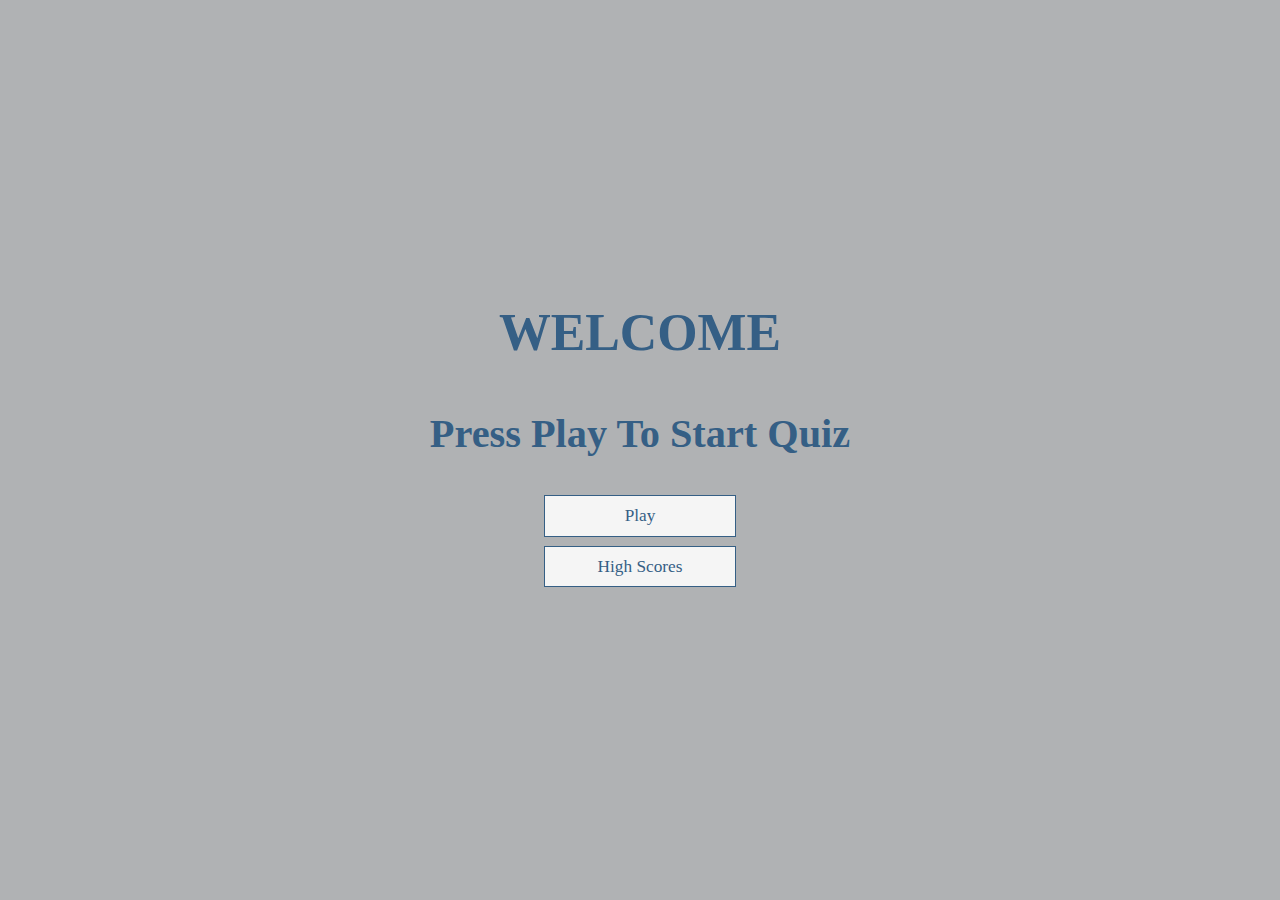
<file: index.html>
<!DOCTYPE html>
<html lang="en">
  <head>
    <meta charset="UTF-8" />
    <meta name="viewport" content="width=device-width, initial-scale=1.0" />
    <meta http-equiv="X-UA-Compatible" content="ie=edge" />
    <title>My Quick Quiz</title>
    <link rel="stylesheet" href="css/app.css" />
  </head>
  <body>
    <div class="container">
      <div id="home" class="flex-center flex-column">
        
        <h1>WELCOME</h1>
        <h2>Press Play To Start Quiz</h2>
        <a class="btn" href="/game.html">Play</a>
        <a class="btn" href="/highscores.html">High Scores</a>
      </div>
    </div>
  </body>
</html>
</file>
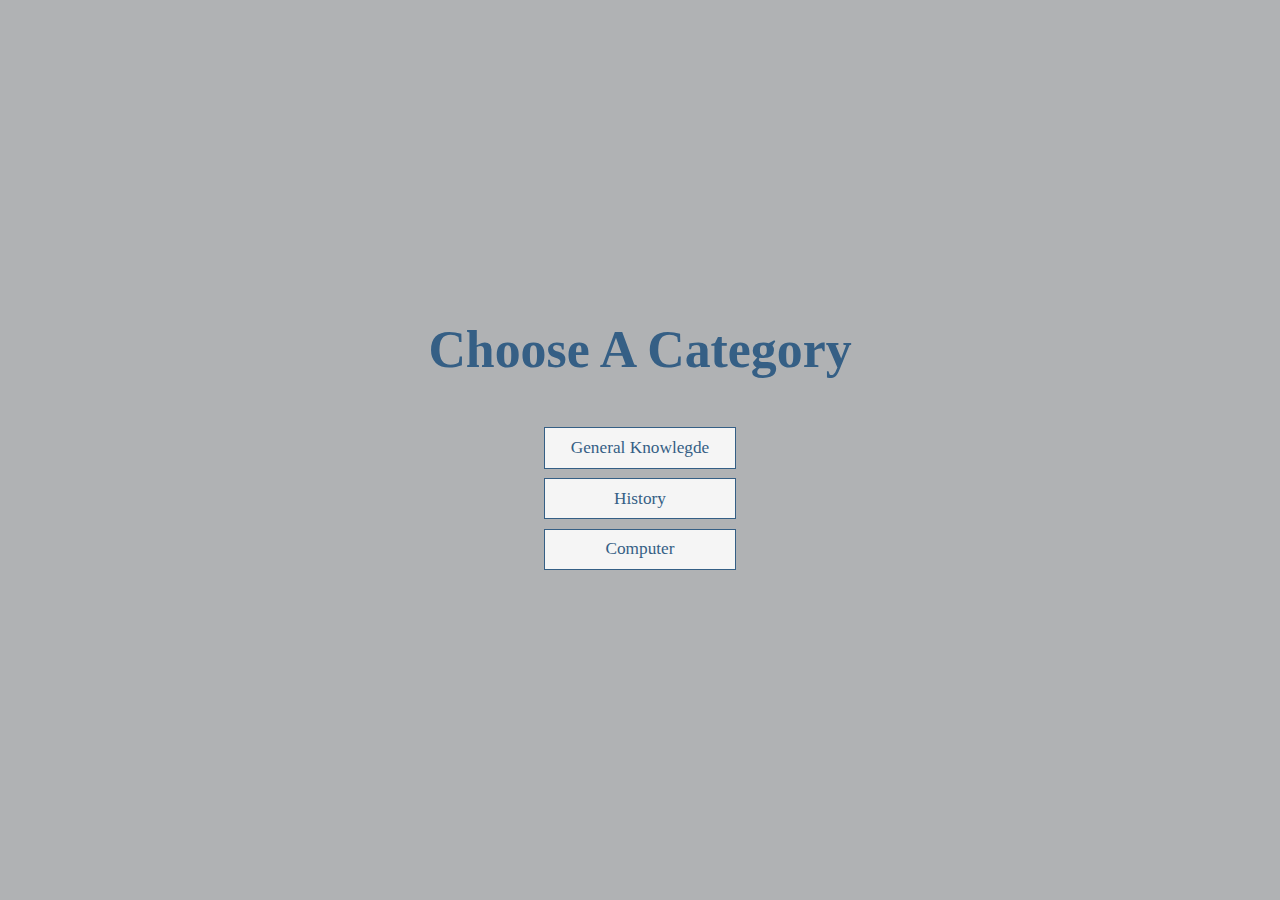
<file: categories.html>
<!DOCTYPE html>
<html lang="en">
  <head>
    <meta charset="UTF-8" />
    <meta name="viewport" content="width=device-width, initial-scale=1.0" />
    <meta http-equiv="X-UA-Compatible" content="ie=edge" />
    <title>My Quick Quiz</title>
    <link rel="stylesheet" href="css/app.css" />
  </head>
  <body>
    <div class="container">
      <div id="home" class="flex-center flex-column">
        <h1>Choose A Category</h1>
        <a class="btn" href="mygame.html">General Knowlegde</a>
        <a class="btn" href="mygame1.html">History</a>
        <a class="btn" href="mygame2.html">Computer</a>

      </div>
    </div>
  </body>
</html>
</file>
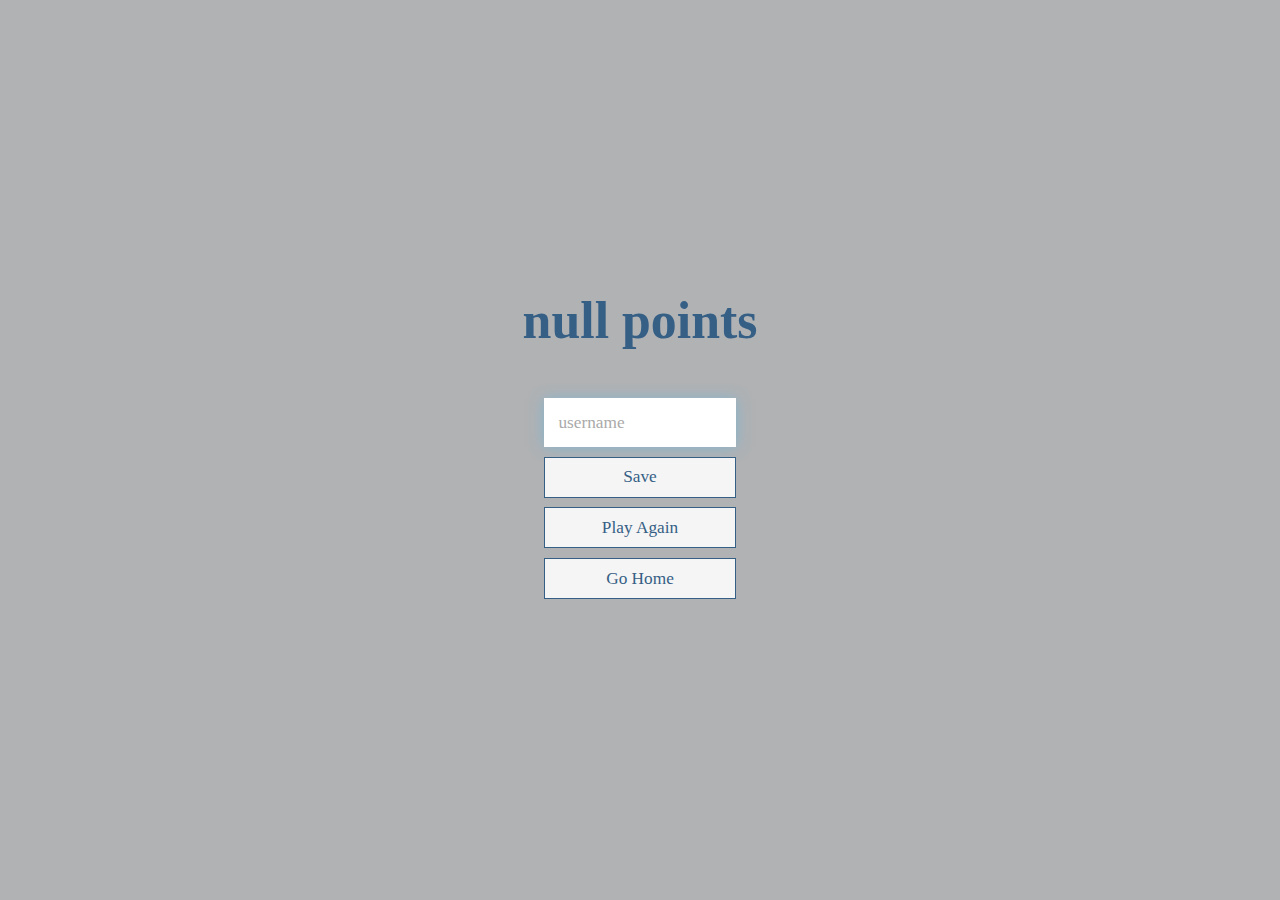
<file: ending.html>
<!DOCTYPE html>
<html lang="en">
  <head>
    <meta charset="UTF-8" />
    <meta name="viewport" content="width=device-width, initial-scale=1.0" />
    <meta http-equiv="X-UA-Compatible" content="ie=edge" />
    <title>Congratulations!</title>
    <link rel="stylesheet" href="css/app.css" />
  </head>
  <body>
    <div class="container">
      <div id="end" class="flex-center flex-column">
        <h1 id="finalScore"></h1>
        <form>
          <input
            type="text"
            name="username"
            id="username"
            placeholder="username"
          />
          <button
            type="submit"
            class="btn"
            id="saveScoreBtn"
            onclick="saveHighScore(event)"
            disabled
          >
            Save
          </button>
        </form>
        <a class="btn" href="categories.html">Play Again</a>
        <a class="btn" href="index.html">Go Home</a>
      </div>
    </div>
    <script src="js/ending.js"></script>
  </body>
</html>
</file>
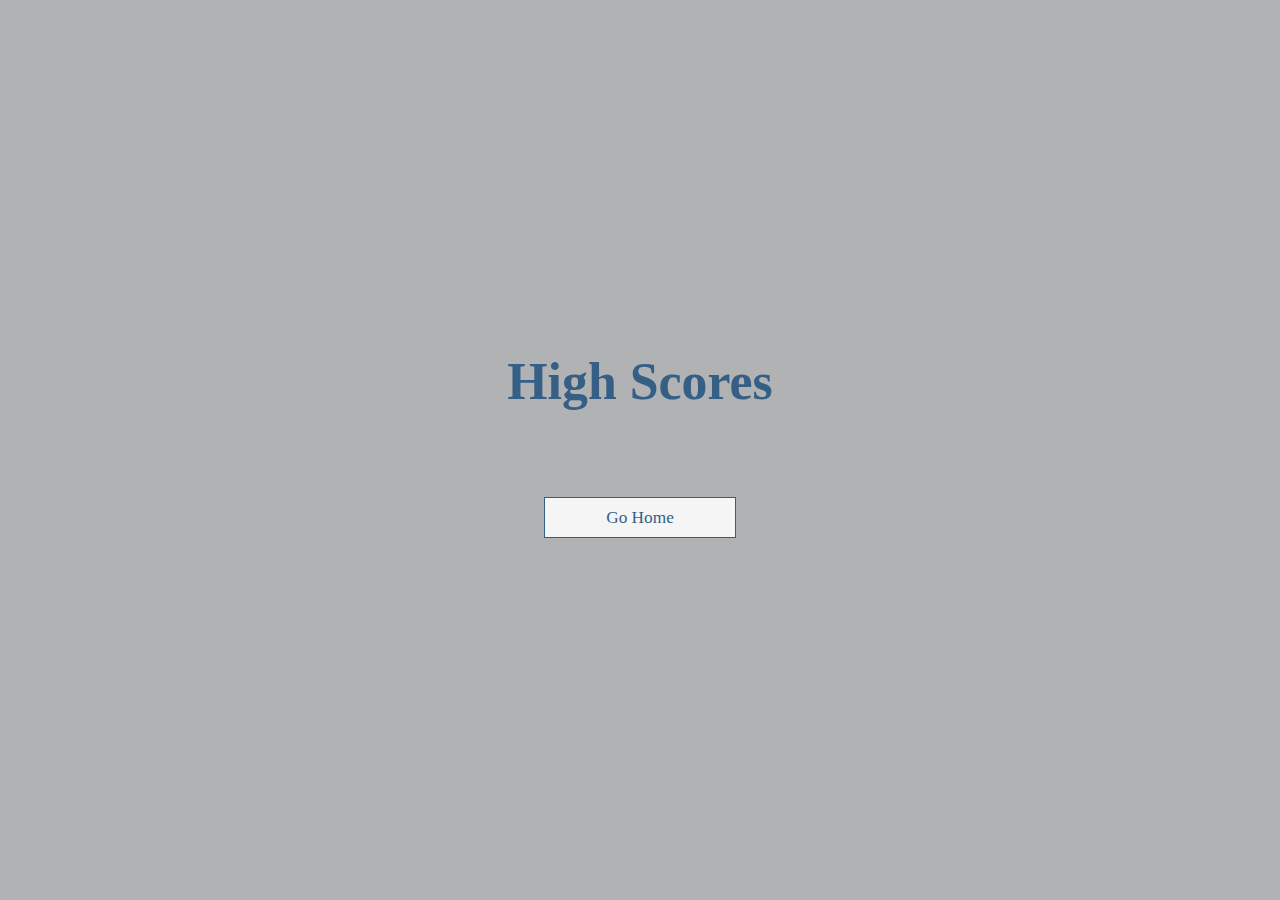
<file: highscores.html>
<!DOCTYPE html>
<html lang="en">
  <head>
    <meta charset="UTF-8" />
    <meta name="viewport" content="width=device-width, initial-scale=1.0" />
    <meta http-equiv="X-UA-Compatible" content="ie=edge" />
    <title>High Scores</title>
    <link rel="stylesheet" href="css/app.css" />
    <link rel="stylesheet" href="css/highscores.css" />
  </head>
  <body>
    <div class="container">
      <div id="highScores" class="flex-center flex-column">
        <h1 id="finalScore">High Scores</h1>
        <ul id="highScoresList"></ul>
        <a class="btn" href="index.html">Go Home</a>
      </div>
    </div>
    <script src="js/highscores.js"></script>
  </body>
</html>
</file>
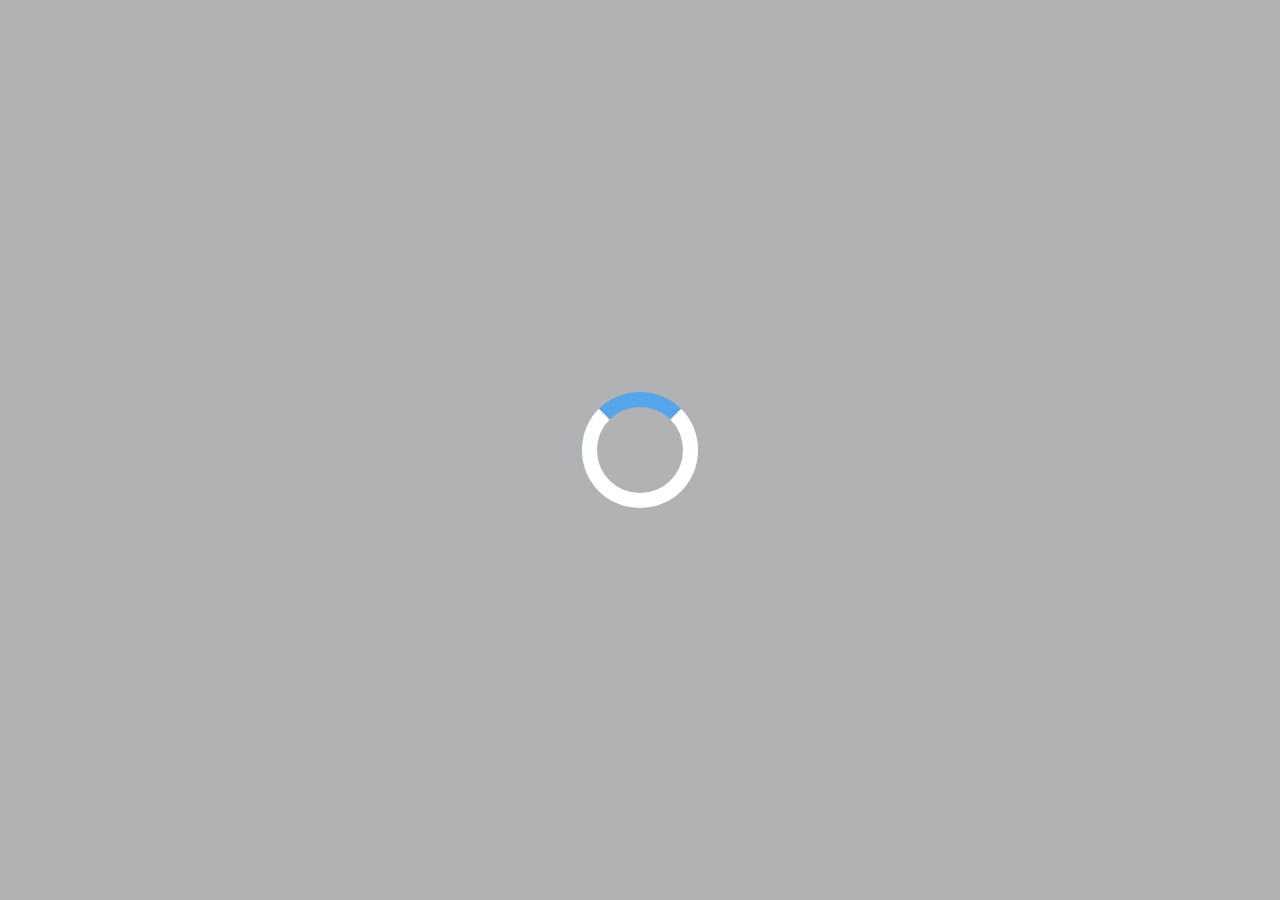
<file: mygame.html>
<!DOCTYPE html>
<html lang="en">
  <head>
    <meta charset="UTF-8" />
    <meta name="viewport" content="width=device-width, initial-scale=1.0" />
    <meta http-equiv="X-UA-Compatible" content="ie=edge" />
    <title>Quick Quiz - Play</title>
    <link rel="stylesheet" href="css/app.css" />
    <link rel="stylesheet" href="css/mygame.css" />
  </head>
  <body>
    <div class="container">
      <div id="loader"></div>
      <div id="game" class="justify-center flex-column hidden">
        <div id="hud">
          <div id="hud-item">
            <p id="progressText" class="hud-prefix">
              Question
            </p>
            <div id="progressBar">
              <div id="progressBarFull"></div>
            </div>
          </div>
          <div id="hud-item">
            <p class="hud-prefix">
              Score
            </p>
            <h1 class="hud-main-text" id="score">
              0
            </h1>
          </div>
        </div>
        <h2 id="question"></h2>
        <div class="choice-container">
          <p class="choice-prefix">A</p>
          <p class="choice-text" data-number="1"></p>
        </div>
        <div class="choice-container">
          <p class="choice-prefix">B</p>
          <p class="choice-text" data-number="2"></p>
        </div>
        <div class="choice-container">
          <p class="choice-prefix">C</p>
          <p class="choice-text" data-number="3"></p>
        </div>
        <div class="choice-container">
          <p class="choice-prefix">D</p>
          <p class="choice-text" data-number="4"></p>
        </div>
      </div>
    </div>
    <script src="js/mygame.js"></script>
  </body>
</html>
</file>
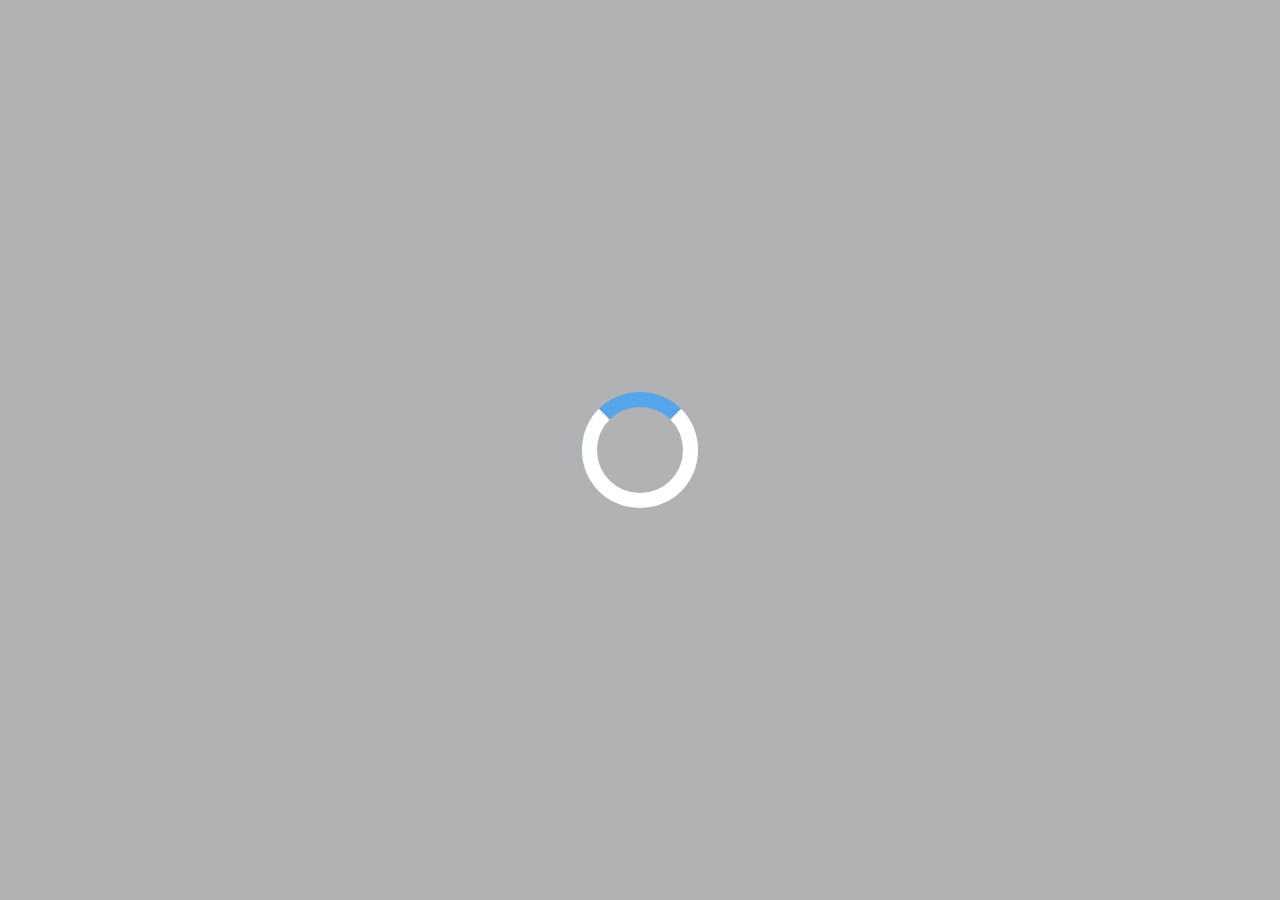
<file: mygame1.html>
<!DOCTYPE html>
<html lang="en">
  <head>
    <meta charset="UTF-8" />
    <meta name="viewport" content="width=device-width, initial-scale=1.0" />
    <meta http-equiv="X-UA-Compatible" content="ie=edge" />
    <title>Quick Quiz - Play</title>
    <link rel="stylesheet" href="css/app.css" />
    <link rel="stylesheet" href="css/mygame.css" />
  </head>
  <body>
    <div class="container">
      <div id="loader"></div>
      <div id="game" class="justify-center flex-column hidden">
        <div id="hud">
          <div id="hud-item">
            <p id="progressText" class="hud-prefix">
              Question
            </p>
            <div id="progressBar">
              <div id="progressBarFull"></div>
            </div>
          </div>
          <div id="hud-item">
            <p class="hud-prefix">
              Score
            </p>
            <h1 class="hud-main-text" id="score">
              0
            </h1>
          </div>
        </div>
        <h2 id="question"></h2>
        <div class="choice-container">
          <p class="choice-prefix">A</p>
          <p class="choice-text" data-number="1"></p>
        </div>
        <div class="choice-container">
          <p class="choice-prefix">B</p>
          <p class="choice-text" data-number="2"></p>
        </div>
        <div class="choice-container">
          <p class="choice-prefix">C</p>
          <p class="choice-text" data-number="3"></p>
        </div>
        <div class="choice-container">
          <p class="choice-prefix">D</p>
          <p class="choice-text" data-number="4"></p>
        </div>
      </div>
    </div>
    <script src="js/mygame1.js"></script>
  </body>
</html>
</file>
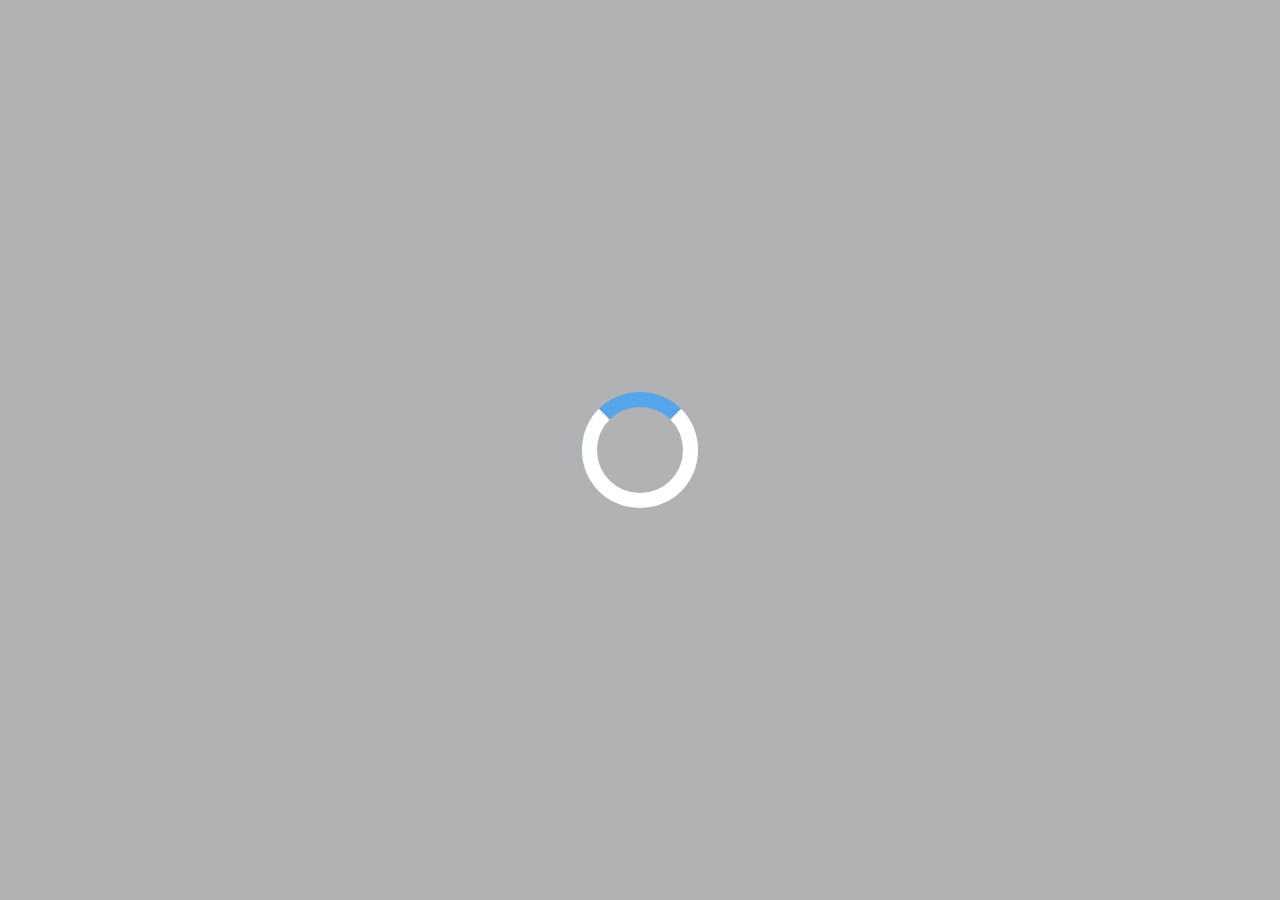
<file: mygame2.html>
<!DOCTYPE html>
<html lang="en">
  <head>
    <meta charset="UTF-8" />
    <meta name="viewport" content="width=device-width, initial-scale=1.0" />
    <meta http-equiv="X-UA-Compatible" content="ie=edge" />
    <title>Quick Quiz - Play</title>
    <link rel="stylesheet" href="css/app.css" />
    <link rel="stylesheet" href="css/mygame.css" />
  </head>
  <body>
    <div class="container">
      <div id="loader"></div>
      <div id="game" class="justify-center flex-column hidden">
        <div id="hud">
          <div id="hud-item">
            <p id="progressText" class="hud-prefix">
              Question
            </p>
            <div id="progressBar">
              <div id="progressBarFull"></div>
            </div>
          </div>
          <div id="hud-item">
            <p class="hud-prefix">
              Score
            </p>
            <h1 class="hud-main-text" id="score">
              0
            </h1>
          </div>
        </div>
        <h2 id="question"></h2>
        <div class="choice-container">
          <p class="choice-prefix">A</p>
          <p class="choice-text" data-number="1"></p>
        </div>
        <div class="choice-container">
          <p class="choice-prefix">B</p>
          <p class="choice-text" data-number="2"></p>
        </div>
        <div class="choice-container">
          <p class="choice-prefix">C</p>
          <p class="choice-text" data-number="3"></p>
        </div>
        <div class="choice-container">
          <p class="choice-prefix">D</p>
          <p class="choice-text" data-number="4"></p>
        </div>
      </div>
    </div>
    <script src="js/mygame2.js"></script>
  </body>
</html>
</file>
<file: css/app.css>
:root {
  background-color: #b0b2b4;
  font-size: 60%;
}

* {
  box-sizing: border-box;
  font-family: 'Times New Roman', Times, serif, Helvetica, sans-serif;
  margin: 0;
  padding: 0;
  color: #333;
}

*h1,
h2,
h3,
h4 {
  margin-bottom: 1rem;
}

h1 {
  font-size: 5.4rem;
  color: #355f85;
  margin-bottom: 5rem;
}

h1 > span {
  font-size: 2.4rem;
  font-weight: 500;
}

h2 {
  color: #355f85;
  font-size: 4.2rem;
  margin-bottom: 4rem;
  font-weight: 700;
}

h3 {
  font-size: 2.8rem;
  font-weight: 500;
}

/* UTILITIES */

.container {
  width: 100vw;
  height: 100vh;
  display: flex;
  justify-content: center;
  align-items: center;
  max-width: 80rem;
  margin: 0 auto;
  padding: 2rem;
}

.container > * {
  width: 100%;
}

.flex-column {
  display: flex;
  flex-direction: column;
}

.flex-center {
  justify-content: center;
  align-items: center;
}

.justify-center {
  justify-content: center;
}

.text-center {
  text-align: center;
}

.hidden {
  display: none;
}

.btn {
  font-size: 1.8rem;
  padding: 1rem 0;
  width: 20rem;
  color: #355f85;;
  background-color: whitesmoke;
  text-align: center;
  border: 0.1rem solid #355f85;;
  margin-bottom: 1rem;
  text-decoration: none;
}

.btn:hover {
  cursor: pointer;
  /*box-shadow: 0 0.4rem 1.4rem 0 rgba(86, 185, 235, 0.5);*/
  transform: translateY(-0.1rem);
  transition: transform 150ms;
}

.btn[disabled]:hover {
  cursor: not-allowed;
  box-shadow: none;
  transform: none;
}

/* FORMS */
form {
  width: 100%;
  display: flex;
  flex-direction: column;
  align-items: center;
}

input {
  margin-bottom: 1rem;
  width: 20rem;
  padding: 1.5rem;
  font-size: 1.8rem;
  border: none;
  box-shadow: 0 0.1rem 1.4rem 0 rgba(86, 185, 235, 0.5);
}

input::placeholder {
  color: #aaa;
}
</file>
<file: css/highscores.css>
#highScoresList {
  list-style: none;
  padding-left: 0;
  margin-bottom: 4rem;
}

.high-score {
  font-size: 2.8rem;
  margin-bottom: 0.5rem;
}

.high-score:hover {
  transform: scale(1.025);
}
</file>
<file: css/mygame.css>
.choice-container:hover {
  cursor: pointer;
  box-shadow: 0 0.4rem 1.4rem 0 rgba(86, 185, 235, 0.5);
  transform: translateY(-0.1rem);
  transition: transform 150ms;
}
.choice-prefix {
  padding: 1.5rem 2.5rem;
  background-color: #56a5eb;
  color: white;
}

.choice-text {
  padding: 1.5rem;
  width: 100%;
}

.correct {
  background-color: #28a745;
}

.incorrect {
  background-color: #dc3545;
}



.choice-container {
  display: flex;
  margin-bottom: 0.5rem;
  width: 100%;
  font-size: 1.8rem;
  border: 0.1rem solid rgb(86, 165, 235, 0.25);
  background-color: white;
}


.choice-container:hover {
  cursor: pointer;
  box-shadow: 0 0.4rem 1.4rem 0 rgba(86, 185, 235, 0.5);
  transform: translateY(-0.1rem);
  transition: transform 150ms;
}

.choice-prefix {
  padding: 1.5rem 2.5rem;
  background-color: #56a5eb;
  color: white;
}

.choice-text {
  padding: 1.5rem;
  width: 100%;
}

.correct {
  background-color: #28a745;
}

.incorrect {
  background-color: #dc3545;
}

/* HUD */

#hud {
  display: flex;
  justify-content: space-between;
}

.hud-prefix {
  text-align: center;
  font-size: 2rem;
}

.hud-main-text {
  text-align: center;
}

#progressBar {
  width: 20rem;
  height: 4rem;
  border: 0.3rem solid #56a5eb;
  margin-top: 1.5rem;
}

#progressBarFull {
  height: 3.4rem;
  background-color: #56a5eb;
  width: 0%;
}

/* LOADER */
#loader {
  border: 1.6rem solid white;
  border-radius: 50%;
  border-top: 1.6rem solid #56a5eb;
  width: 12rem;
  height: 12rem;
  animation: spin 2s linear infinite;
}

@keyframes spin {
  0% {
    transform: rotate(0deg);
  }
  100% {
    transform: rotate(360deg);
  }
}
</file>
